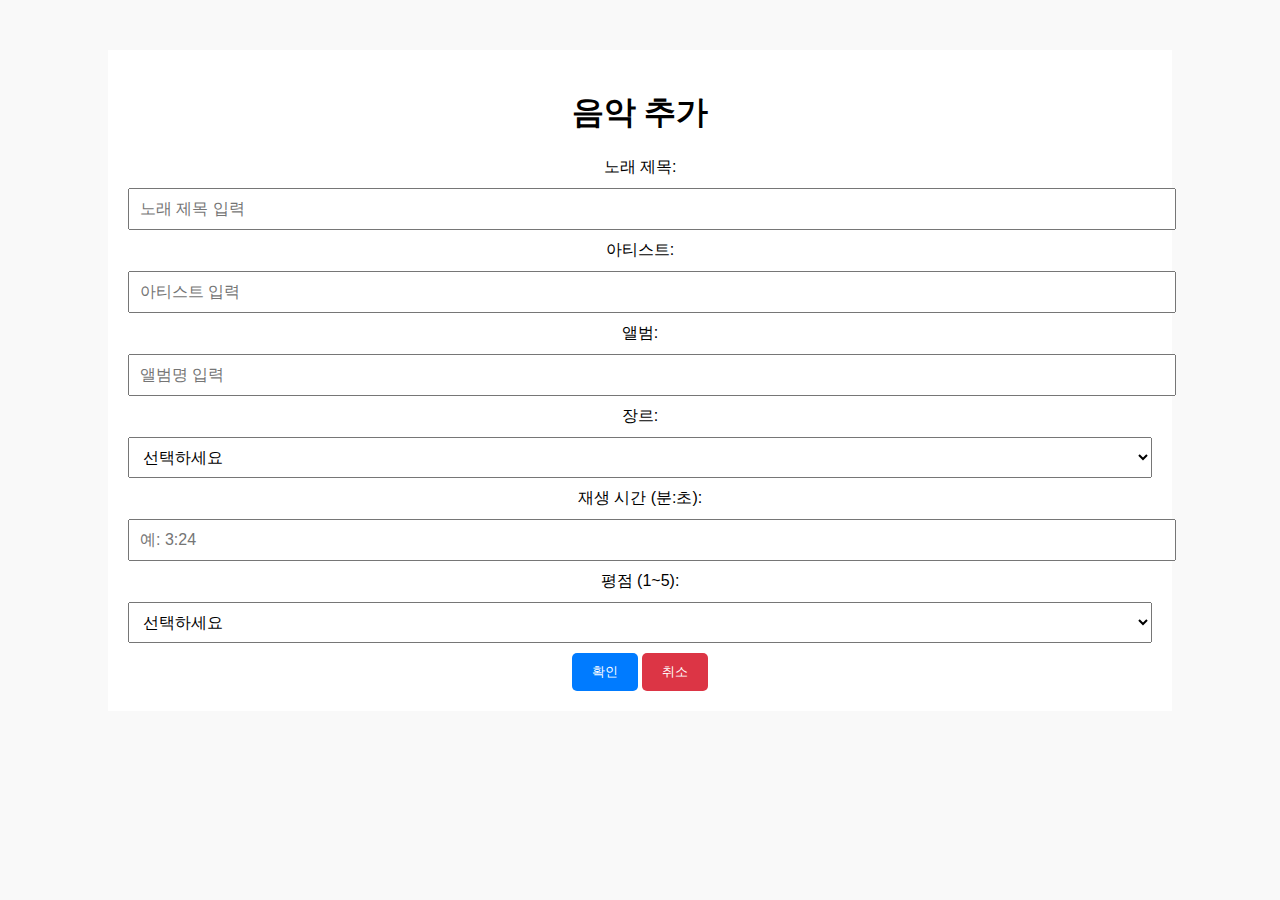
<file: add.html>
<!DOCTYPE html>
<html lang="en">
<head>
    <meta charset="UTF-8">
    <meta name="viewport" content="width=device-width, initial-scale=1.0">
    <title>음악 추가</title>
    <style>
        body {
            font-family: Arial, sans-serif;
            margin: 0;
            padding: 0;
            background-color: #f9f9f9;
        }

        .container {
            width: 80%;
            margin: 0 auto;
            background-color: white;
            padding: 20px;
            margin-top: 50px;
            text-align: center;
        }

        input, select, textarea {
            width: 100%;
            padding: 10px;
            margin: 10px 0;
            font-size: 16px;
        }

        button {
            padding: 10px 20px;
            background-color: #007BFF;
            color: white;
            border: none;
            border-radius: 5px;
            cursor: pointer;
        }

        button.cancel {
            background-color: #dc3545;
        }
    </style>
    <script>
        function validateForm() {
            const title = document.getElementById('songTitle').value;
            const artist = document.getElementById('artist').value;
            const album = document.getElementById('album').value;
            const genre = document.getElementById('genre').value;
            const playtime = document.getElementById('playtime').value;
            const rating = document.getElementById('rating').value;

            if (!title || !artist || !album || !genre || !playtime || !rating) {
                alert('모든 필수 항목을 입력하세요.');
                return false;
            }
            alert('게시물이 추가됩니다.');
            return true;
        }
    </script>
</head>
<body>

    <div class="container">
        <h1>음악 추가</h1>

        <form onsubmit="return validateForm()">
            <!-- 노래 제목 -->
            <label for="songTitle">노래 제목:</label>
            <input type="text" id="songTitle" placeholder="노래 제목 입력">

            <!-- 아티스트 -->
            <label for="artist">아티스트:</label>
            <input type="text" id="artist" placeholder="아티스트 입력">

            <!-- 앨범 -->
            <label for="album">앨범:</label>
            <input type="text" id="album" placeholder="앨범명 입력">

            <!-- 장르 -->
            <label for="genre">장르:</label>
            <select id="genre">
                <option value="">선택하세요</option>
                <option value="댄스">댄스</option>
                <option value="발라드">발라드</option>
                <option value="힙합">힙합</option>
                <option value="락">락</option>
                <option value="포크">포크</option>
                <option value="팝송">팝송</option>
            </select>

            <!-- 재생 시간 -->
            <label for="playtime">재생 시간 (분:초):</label>
            <input type="text" id="playtime" placeholder="예: 3:24">

            <!-- 평점 -->
            <label for="rating">평점 (1~5):</label>
            <select id="rating">
                <option value="">선택하세요</option>
                <option value="1">★☆☆☆☆</option>
                <option value="2">★★☆☆☆</option>
                <option value="3">★★★☆☆</option>
                <option value="4">★★★★☆</option>
                <option value="5">★★★★★</option>
            </select>

            <div class="button-group">
                <button type="submit">확인</button>
                <button type="button" class="cancel" onclick="window.location.href='index.html'">취소</button>
            </div>
        </form>
    </div>

</body>
</html>
</file>
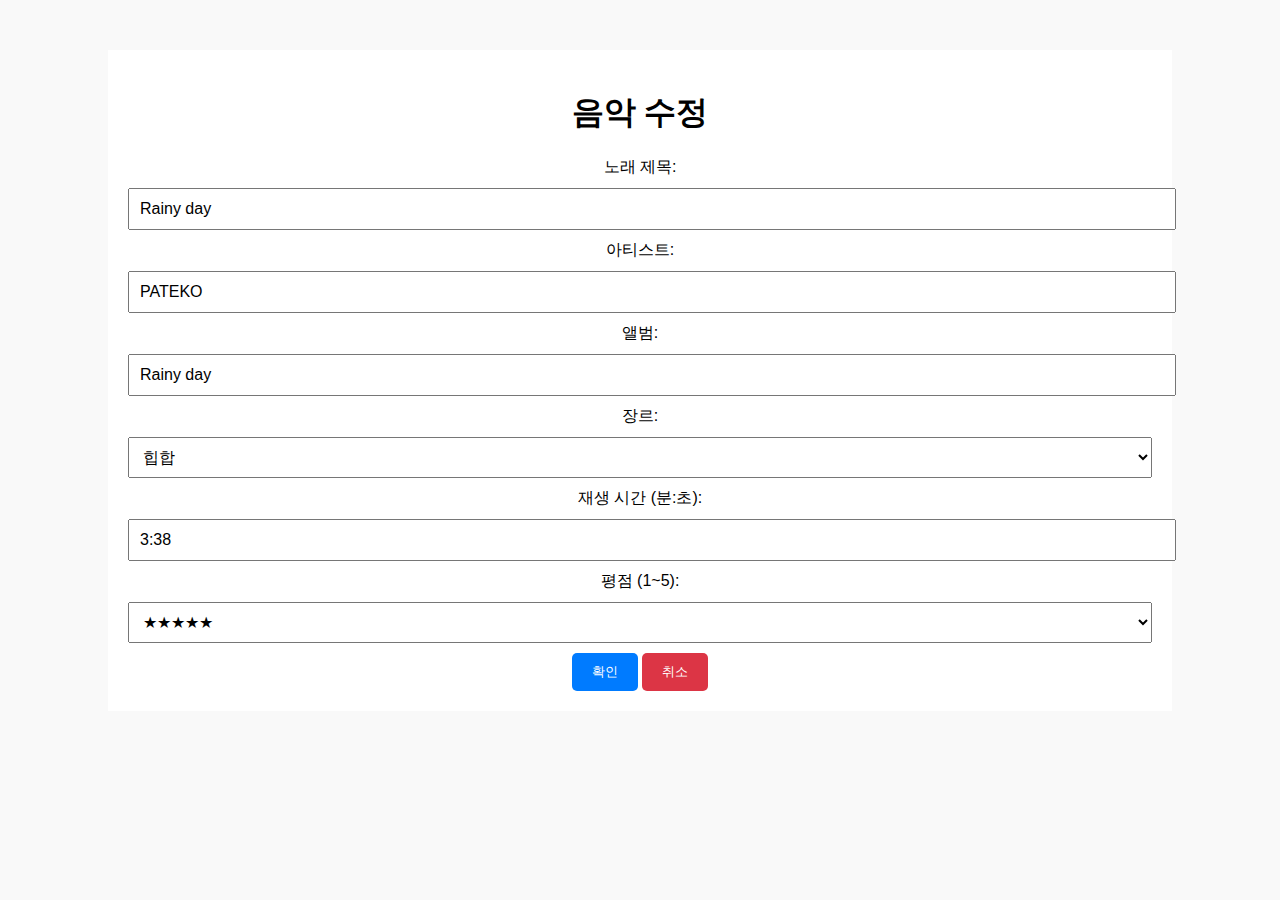
<file: edit.html>
<!DOCTYPE html>
<html lang="en">
<head>
    <meta charset="UTF-8">
    <meta name="viewport" content="width=device-width, initial-scale=1.0">
    <title>음악 수정</title>
    <style>
        body {
            font-family: Arial, sans-serif;
            margin: 0;
            padding: 0;
            background-color: #f9f9f9;
        }

        .container {
            width: 80%;
            margin: 0 auto;
            background-color: white;
            padding: 20px;
            margin-top: 50px;
            text-align: center;
        }

        input, select, textarea {
            width: 100%;
            padding: 10px;
            margin: 10px 0;
            font-size: 16px;
        }

        button {
            padding: 10px 20px;
            background-color: #007BFF;
            color: white;
            border: none;
            border-radius: 5px;
            cursor: pointer;
        }

        button.cancel {
            background-color: #dc3545;
        }
    </style>
</head>
<body>

    <div class="container">
        <h1>음악 수정</h1>

        <form onsubmit="return confirm('게시물을 수정할까요?')">
            <!-- 노래 제목 -->
            <label for="songTitle">노래 제목:</label>
            <input type="text" id="songTitle" value="Rainy day">

            <!-- 아티스트 -->
            <label for="artist">아티스트:</label>
            <input type="text" id="artist" value="PATEKO">

            <!-- 앨범 -->
            <label for="album">앨범:</label>
            <input type="text" id="album" value="Rainy day">

            <!-- 장르 -->
            <label for="genre">장르:</label>
            <select id="genre">
                <option value="힙합" selected>힙합</option>
                <option value="댄스">댄스</option>
                <option value="발라드">발라드</option>
                <option value="락">락</option>
                <option value="포크">포크</option>
                <option value="팝송">팝송</option>
            </select>

            <!-- 재생 시간 -->
            <label for="playtime">재생 시간 (분:초):</label>
            <input type="text" id="playtime" value="3:38">

            <!-- 평점 -->
            <label for="rating">평점 (1~5):</label>
            <select id="rating">
                <option value="1">★☆☆☆☆</option>
                <option value="2">★★☆☆☆</option>
                <option value="3">★★★☆☆</option>
                <option value="4">★★★★☆</option>
                <option value="5" selected>★★★★★</option>
            </select>

            <div class="button-group">
                <button type="submit">확인</button>
                <button type="button" class="cancel" onclick="window.location.href='index.html'">취소</button>
            </div>
        </form>
    </div>

</body>
</html>
</file>
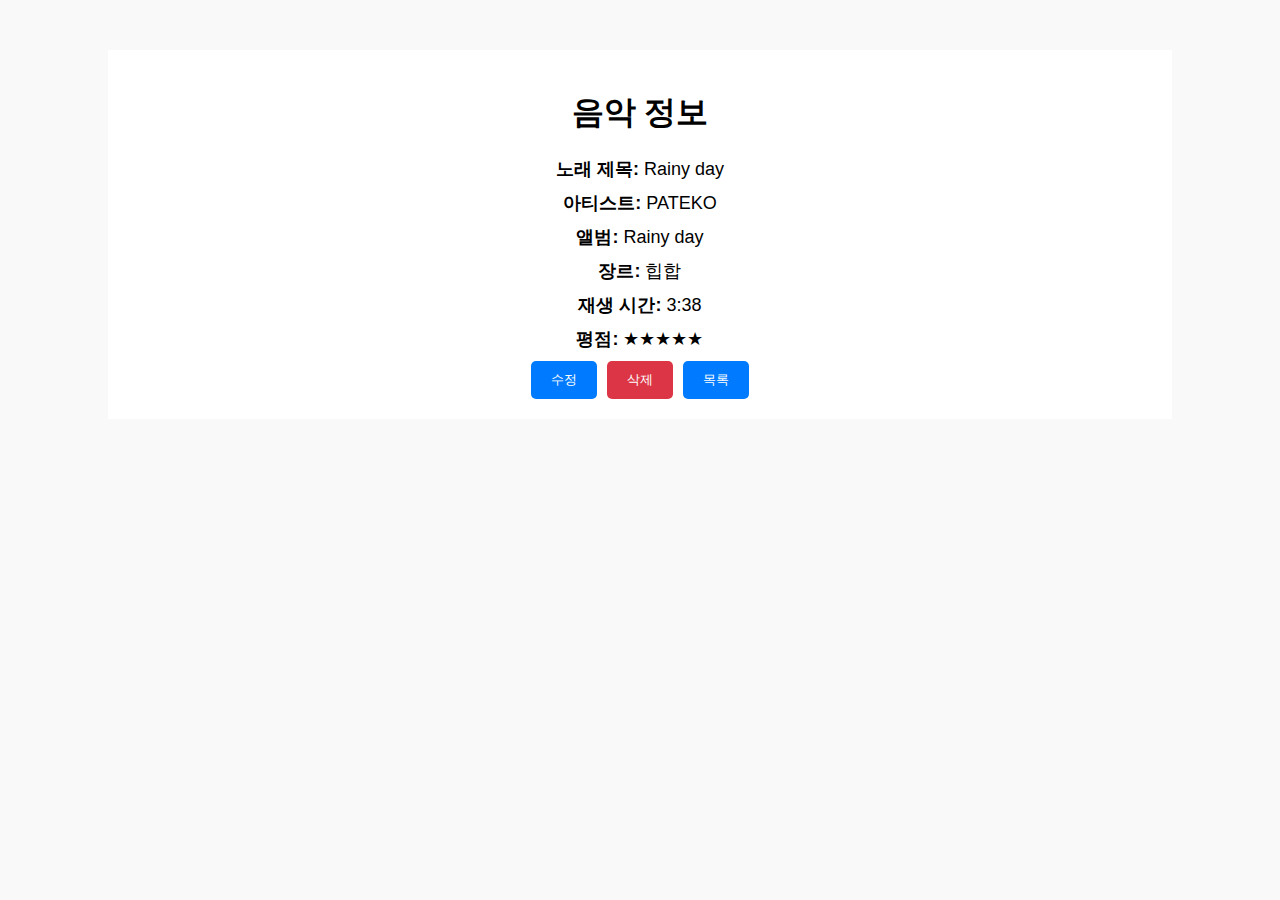
<file: view.html>
<!DOCTYPE html>
<html lang="en">
<head>
    <meta charset="UTF-8">
    <meta name="viewport" content="width=device-width, initial-scale=1.0">
    <title>음악 정보</title>
    <style>
        body {
            font-family: Arial, sans-serif;
            margin: 0;
            padding: 0;
            background-color: #f9f9f9;
        }

        .container {
            width: 80%;
            margin: 0 auto;
            background-color: white;
            padding: 20px;
            margin-top: 50px;
            text-align: center;
        }

        p {
            margin: 10px 0;
            font-size: 18px;
        }

        .button-group {
            display: flex;
            justify-content: center;
            gap: 10px;
        }

        button {
            padding: 10px 20px;
            background-color: #007BFF;
            color: white;
            border: none;
            border-radius: 5px;
            cursor: pointer;
        }

        button.delete {
            background-color: #dc3545;
        }
    </style>
    <script>
        function confirmDelete() {
            if (confirm('게시물을 삭제할까요?')) {
                alert('게시물이 삭제되었습니다.');
                window.location.href = 'index.html';
            }
        }
    </script>
</head>
<body>
    <div class="container">
        <h1>음악 정보</h1>

        <p><strong>노래 제목:</strong> Rainy day</p>
        <p><strong>아티스트:</strong> PATEKO</p>
        <p><strong>앨범:</strong> Rainy day</p>
        <p><strong>장르:</strong> 힙합</p>
        <p><strong>재생 시간:</strong> 3:38</p>
        <p><strong>평점:</strong> ★★★★★</p>

        <div class="button-group">
            <button onclick="window.location.href='edit.html'">수정</button>
            <button class="delete" onclick="confirmDelete()">삭제</button>
            <button onclick="window.location.href='index.html'">목록</button>
        </div>
    </div>

</body>
</html>
</file>
